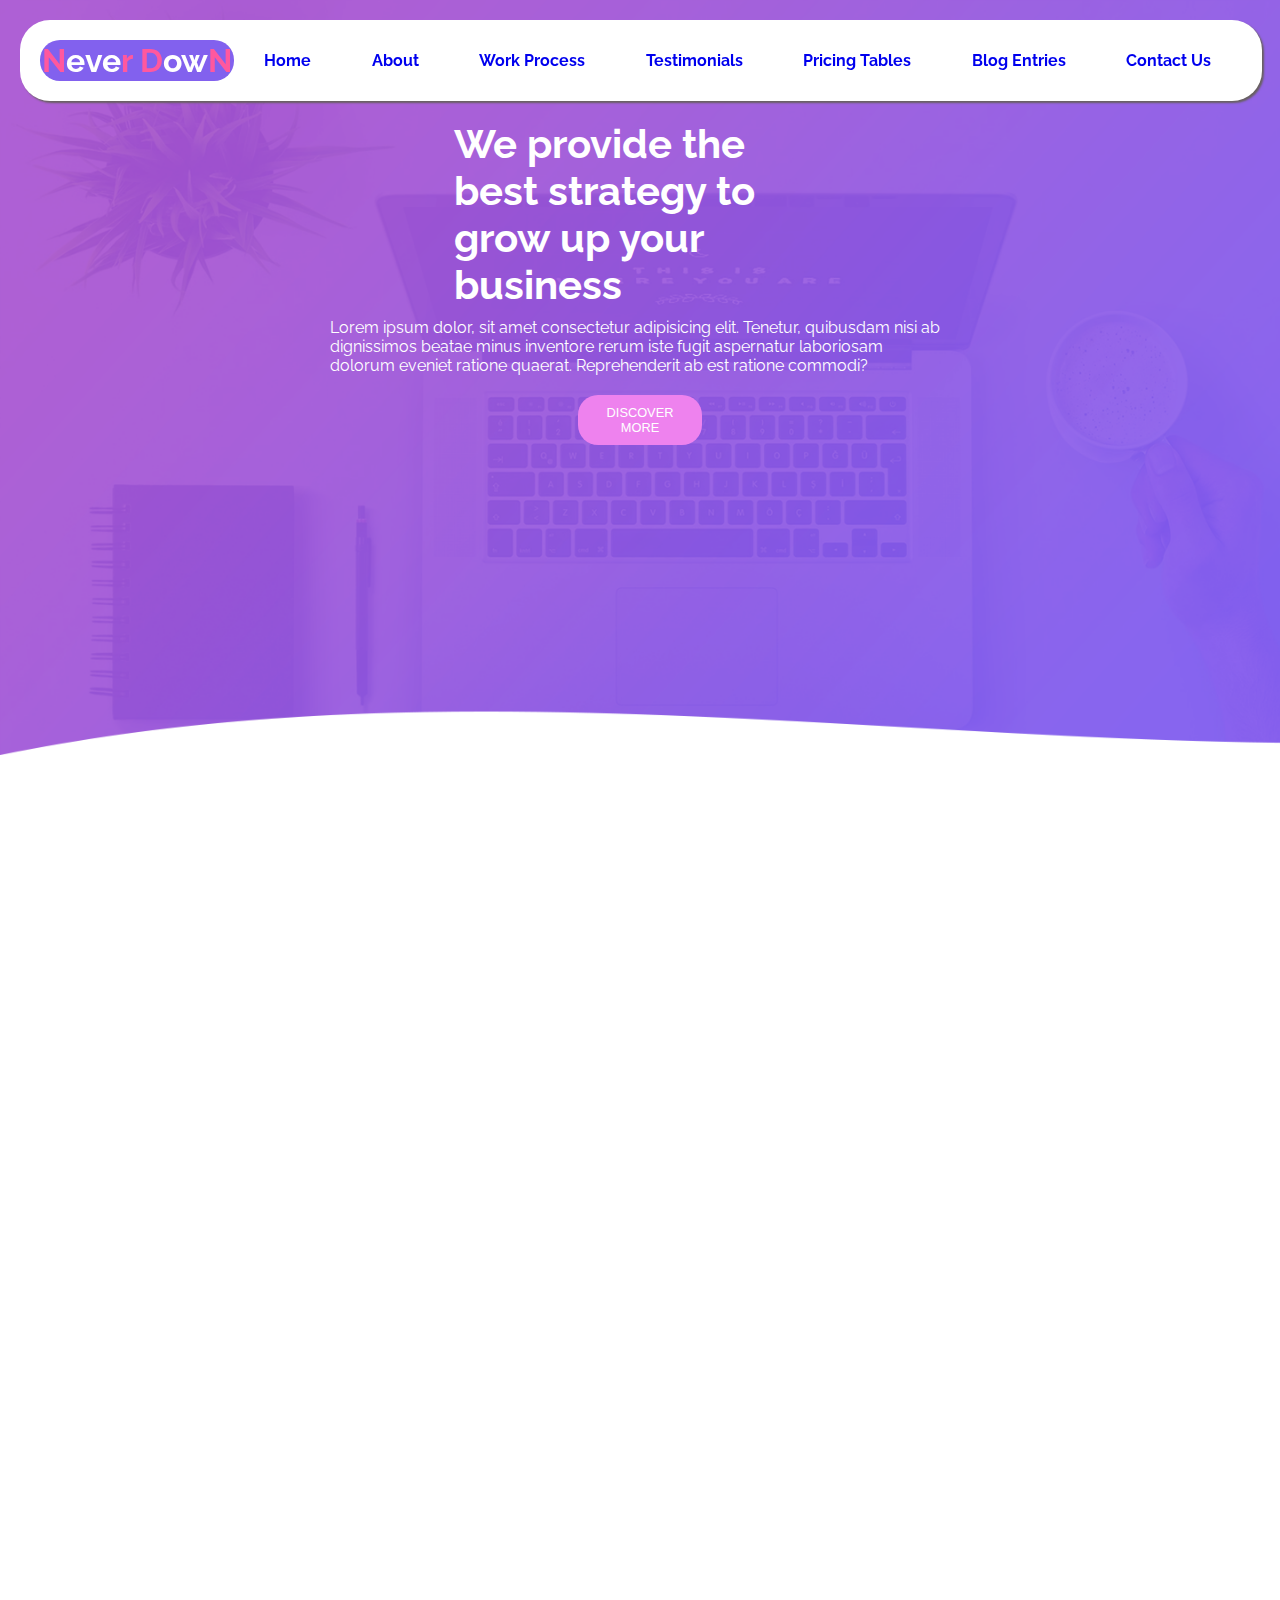
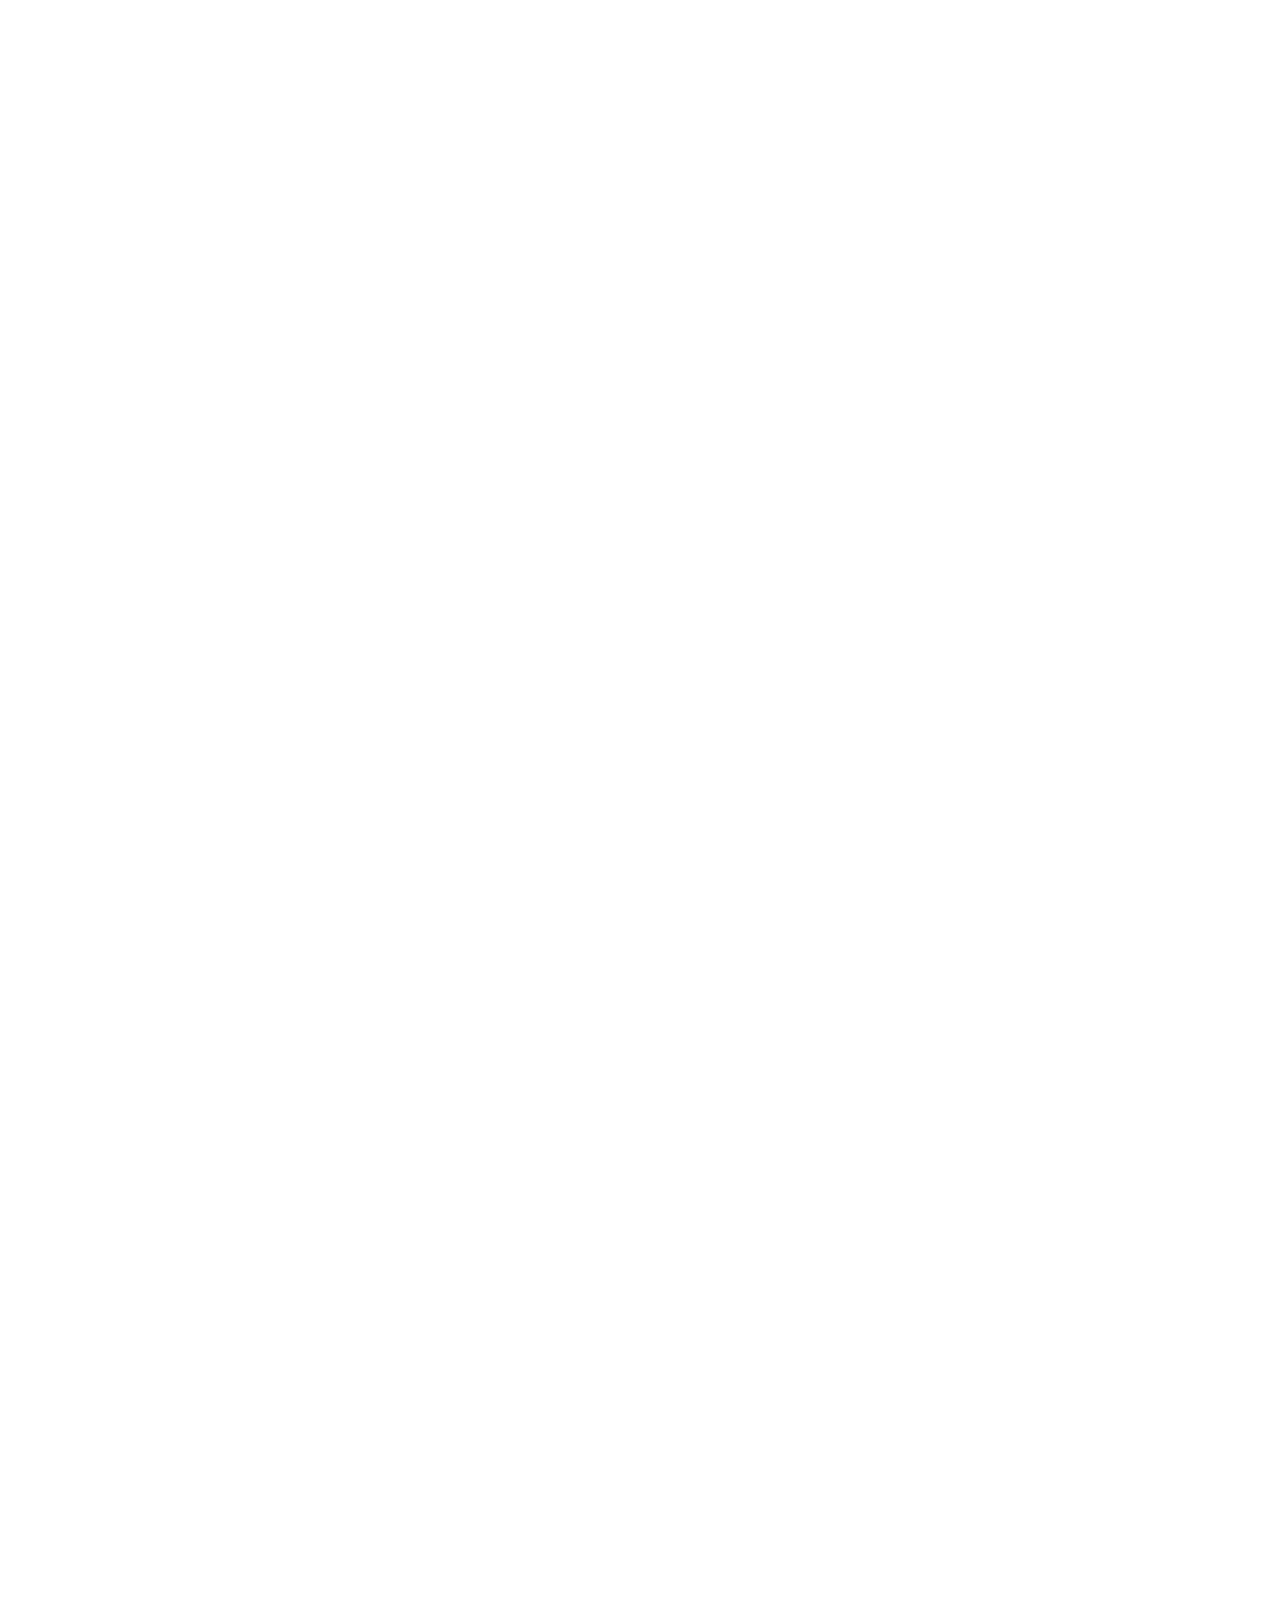
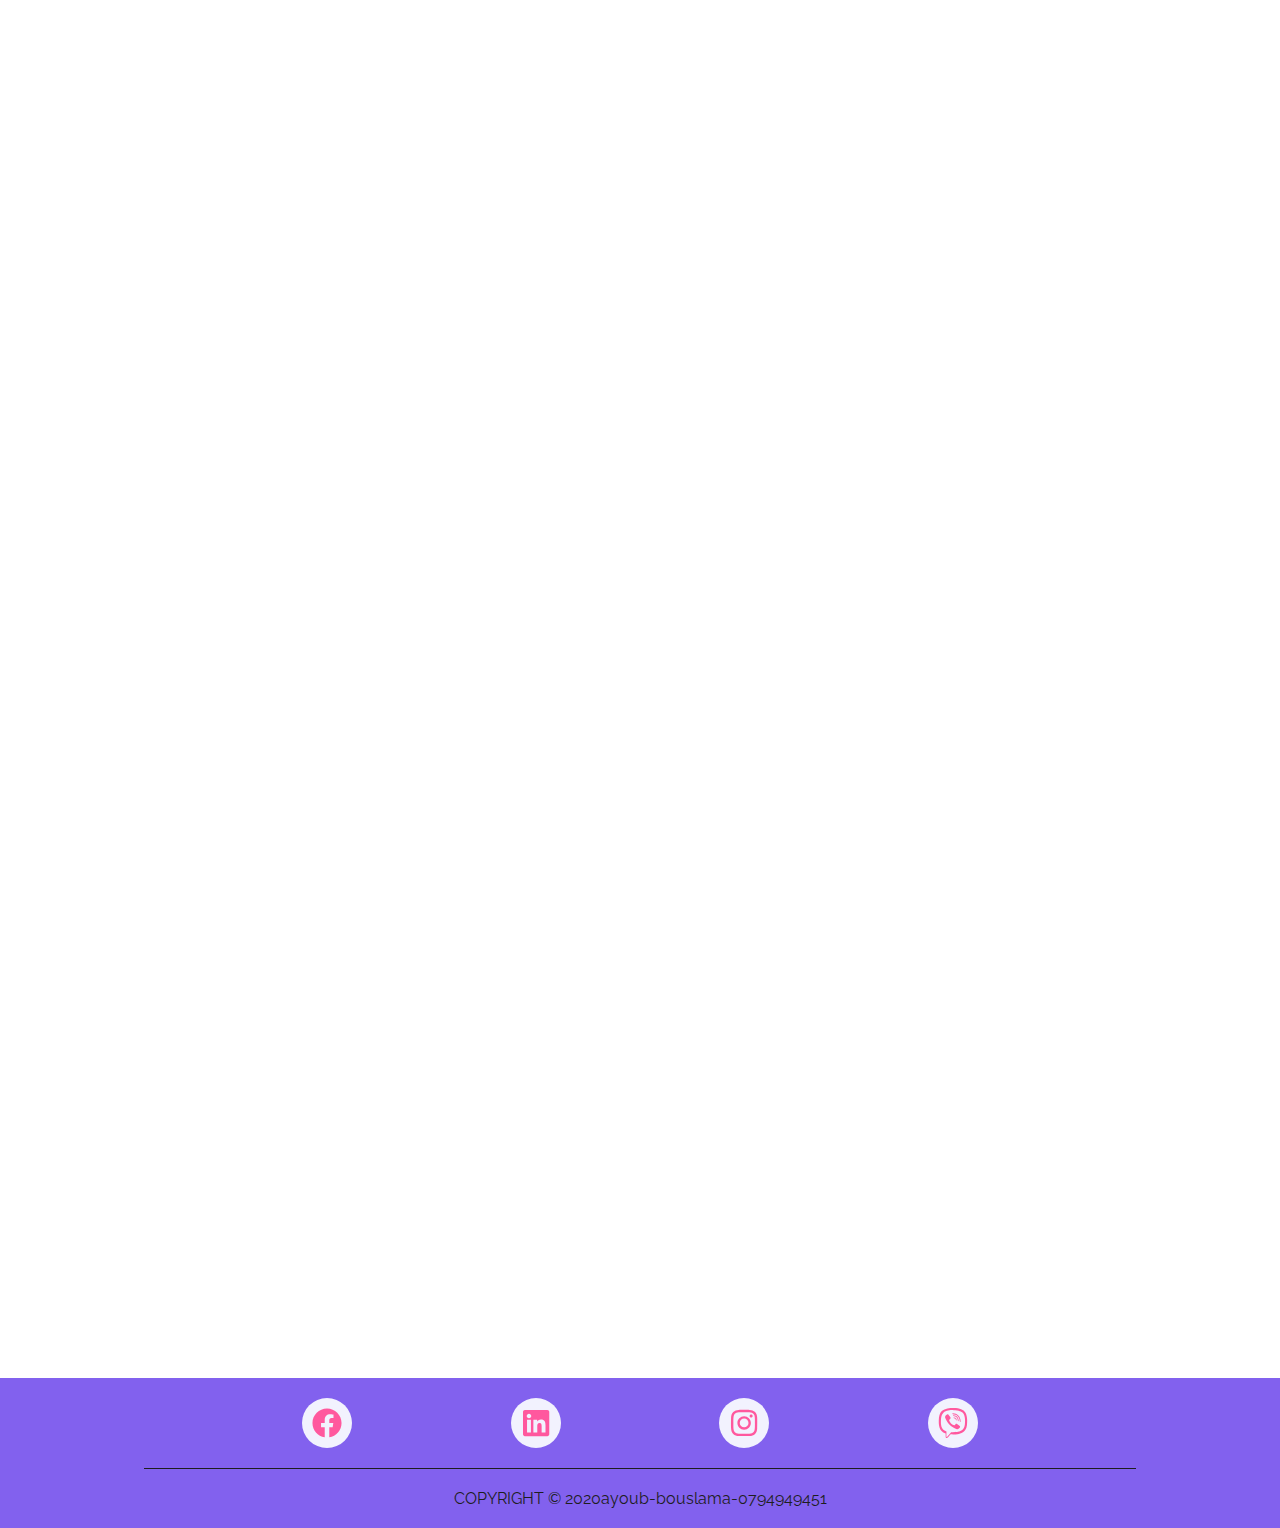
<file: web 2/index.html>
<!DOCTYPE html>
<html lang="en">
<head>
     <meta charset="UTF-8">
     <meta http-equiv="X-UA-Compatible" content="IE=edge">
     <meta name="viewport" content="width=device-width, initial-scale=1.0">
     <title>roiyal misui</title>
     <link rel="stylesheet" href="css/all.min.css">
     <link rel="stylesheet" href="css/star.css">
     <link href="https://fonts.googleapis.com/css?family=Raleway:100,300,400,500,700,900" rel="stylesheet">
</head>
<body>
    
    <div class="home" id="home">
        <div class="countainer">
            <header>
              <div class="logo"><h1><span>N</span>eve<span>r</span> <span>D</span>ow<span>N</span></h1></div>
              <div class="MobilMenu">
                <span></span>
                <span></span>
                <span></span>
             </div>
              <ul class="ul">
                <li><a href="#home">Home</a></li>
                <li><a href="#about">About</a></li>
                <li><a href="#work">Work Process</a></li>
                <li><a href="#test">Testimonials</a></li>
                <li><a href="#persing">Pricing Tables</a></li>
                <li><a href="#blog">Blog Entries</a></li>
                <li><a href="#countact">Contact Us</a></li>
             </ul>
            </header>
            <h2>We provide the best strategy
                to grow up your business</h2>
            <p>Lorem ipsum dolor, sit amet consectetur adipisicing elit. Tenetur, quibusdam nisi ab dignissimos beatae minus inventore rerum iste fugit aspernatur laboriosam dolorum eveniet ratione quaerat. Reprehenderit ab est ratione commodi?</p>
            <button>DISCOVER MORE</button>
            <div class="box">
                <div class="itme" id="one">
                    <div class="imag"><img src="images/featured-item-01.png"></div>
                    <h3>Modern Strategy</h3>
                    <p>Customize anything in this template to fit your website needs</p>
                </div>
                <div class="itme" id="tow">
                    <div class="imag"><img src="images/featured-item-01.png"></div>
                    <h3>Modern Strategy</h3>
                    <p>Customize anything in this template to fit your website needs</p>
                </div>
                <div class="itme" id="three">
                    <div class="imag"><img src="images/featured-item-01.png"></div>
                    <h3>Modern Strategy</h3>
                    <p>Customize anything in this template to fit your website needs</p>
                </div>
            </div>
        </div>
    </div>
    <div class="countainer">
            <div class="about" id="about">
                <div class="one">
                 <img src="images/left-image.png">
                 <article>
                    <h2>Let’s discuss about you project</h2>
                    <p>Nullam sit amet purus libero. Etiam ullamcorper nisl ut augue blandit, at finibus leo efficitur. Nam gravida purus non sapien auctor, ut aliquam magna ullamcorper.</p>
                 </article>   
                </div>
                <div class="tow">
                    <article>
                        <h2>Let’s discuss about you project</h2>
                        <p>Nullam sit amet purus libero. Etiam ullamcorper nisl ut augue blandit, at finibus leo efficitur. Nam gravida purus non sapien auctor, ut aliquam magna ullamcorper.</p>
                    </article> 
                    <img src="images/right-image.png">
                </div>

              
             </div>
    </div>
    <!--work process-->
    <div class="work" id="work">
        <h2>Work Process</h2>
        <p>Aenean nec tempor metus. Maecenas ligula dolor, commodo in imperdiet interdum, vehicula ut ex. Donec ante diam.</p>
        <div class="boxes">
            <div class="itm">
                <span><i class="fa-brands fa-figma"></i></i></span>
                <h5>get ideas</h5>
                <p>Lorem ipsum dolor , voluptates nisi, ab tempore qui id hic laborum</p>
            </div>
            <div class="itm">
                <span><i class="fa-brands fa-figma"></i></i></span>
                <h5>get ideas</h5>
                <p>Lorem ipsum dolor , voluptates nisi, ab tempore qui id hic laborum</p>
            </div>
            <div class="itm">
                <span><i class="fa-brands fa-figma"></i></i></span>
                <h5>get ideas</h5>
                <p>Lorem ipsum dolor , voluptates nisi, ab tempore qui id hic laborum</p>
            </div>
            <div class="itm">
                <span><i class="fa-brands fa-figma"></i></i></span>
                <h5>get ideas</h5>
                <p>Lorem ipsum dolor , voluptates nisi, ab tempore qui id hic laborum</p>
            </div>
            <div class="itm">
                <span><i class="fa-brands fa-figma"></i></i></span>
                <h5>get ideas</h5>
                <p>Lorem ipsum dolor , voluptates nisi, ab tempore qui id hic laborum</p>
            </div>
            <div class="itm">
                <span><i class="fa-brands fa-figma"></i></i></span>
                <h5>get ideas</h5>
                <p>Lorem ipsum dolor , voluptates nisi, ab tempore qui id hic laborum</p>
            </div>
            
        </div>
    </div>
    <div class="countainer">
        <div class="testimonials" id="test">
            <h1>What do they say?</h1>
            <p>Donec tempus, sem non rutrum imperdiet, lectus orci fringilla nulla, at accumsan elit eros a turpis. Ut sagittis lectus libero.</p>
            <div class="content">
                <div class="child">
                    <span><i class="fa-solid fa-comment"></i></span>
                    <p>Proin a neque nisi. Nam ipsum nisi, venenatis ut nulla quis, egestas scelerisque orci. Maecenas a finibus odio.</p>
                    <div class="person">
                        <img src="images/blog-item-01.png">
                        <span>Catherine Soft</span>
                    </div>
                </div>
                <div class="child">
                    <span><i class="fa-solid fa-comment"></i></span>
                    <p>Proin a neque nisi. Nam ipsum nisi, venenatis ut nulla quis, egestas scelerisque orci. Maecenas a finibus odio.</p>
                    <div class="person">
                        <img src="images/blog-item-01.png">
                        <span>Catherine Soft</span>
                    </div>
                </div>
                <div class="child">
                    <span><i class="fa-solid fa-comment"></i></span>
                    <p>Proin a neque nisi. Nam ipsum nisi, venenatis ut nulla quis, egestas scelerisque orci. Maecenas a finibus odio.</p>
                    <div class="person">
                        <img src="images/blog-item-01.png">
                        <span>Catherine Soft</span>
                    </div>
                </div>
            </div>
        </div>
    </div>
    <br>
    <!--prising-->
    <div class="pricing" id="persing">
        <h1>Pricing Plans</h1>
        <p>Donec vulputate urna sed rutrum venenatis. Cras consequat magna quis arcu elementum, quis congue risus volutpat</p>
        <div class="content">
            <div class="child">
                <ul>
                    <li>
                        <h2>Starter</h2>
                    </li>
                    <li>
                        <span>$ 14.50</span>
                        <span>monthly</span>
                    </li>
                    </li>60 GB space<li>
                    </li>600 GB transfer<li>
                    </li>Pro Design Pane<li>
                    <li><a href="">15-minute support</a></li>
                    <li><a href="">Unlimited Emails</a></li>
                    <li><a href="">24/7 Security</a></li>
                    <li><button>Buy Now</button></li>
                </ul>
            </div>
            <div class="child">
                <ul>
                    <li>
                        <h2>Starter</h2>
                    </li>
                    <li>
                        <span>$ 21.50</span>
                        <span>monthly</span>
                    </li>
                    </li>60 GB space<li>
                    </li>600 GB transfer<li>
                    </li>Pro Design Pane<li>
                    <li><a href="">15-minute support</a></li>
                    <li><a href="">Unlimited Emails</a></li>
                    <li><a href="">24/7 Security</a></li>
                    <li><button>Buy Now</button></li>
                </ul>
            </div>
            <div class="child">
                <ul>
                    <li>
                        <h2>Starter</h2>
                    </li>
                    <li>
                        <span>$ 14.50</span>
                        <span>monthly</span>
                    </li>
                    </li>60 GB space<li>
                    </li>600 GB transfer<li>
                    </li>Pro Design Pane<li>
                    <li><a href="">15-minute support</a></li>
                    <li><a href="">Unlimited Emails</a></li>
                    <li><a href="">24/7 Security</a></li>
                    <li><button>Buy Now</button></li>
                </ul>
            </div>
        </div>
    </div>
     <!--blog-->
     <div class="blog" id="blog">
         <h1>Blog Entries</h1>
         <p>Integer molestie aliquam gravida. Nullam nec arcu finibus, imperdiet nulla vitae, placerat nibh. Cras maximus venenatis molestie</p>
        <div class="content">
            <ul>
                <li><img src="images/blog-item-01.png"></li>
                <li><h3>Vivamus ac vehicula dui</h3></li>
                <li><p>Cras aliquet ligula dui, vitae fermentum velit tincidunt id. Praesent eu finibus nunc. Nulla in sagittis eros. Aliquam egestas augue.</p></li>
                <li><button>Read More</button></li>
            </ul>
            <ul>
                <li><img src="images/blog-item-02.png"></li>
                <li><h3>Phasellus convallis augue</h3></li>
                <li><p>Cras aliquet ligula dui, vitae fermentum velit tincidunt id. Praesent eu finibus nunc. Nulla in sagittis eros. Aliquam egestas augue.</p></li>
                <li><button>Read More</button></li>
            </ul>
            <ul>
                <li><img src="images/blog-item-03.png"></li>
                <li><h3>Nam gravida purus non</h3></li>
                <li><p>Cras aliquet ligula dui, vitae fermentum velit tincidunt id. Praesent eu finibus nunc. Nulla in sagittis eros. Aliquam egestas augue.</p></li>
                <li><button>Read More</button></li>
            </ul>
        </div>
     </div>
     <!--countact-->
     <div class="countact" id="countact">
        <h1>Talk To Us</h1>
        <p>Maecenas pellentesque ante faucibus lectus vulputate sollicitudin. Cras feugiat hendrerit semper.</p>
        <div class="content">
            <div class="left">
                <h3>Keep in touch</h3>
                <p>110-220 Quisque diam odio, maximus ac consectetur eu, 10260
                    auctor non lorem</p>
                    <p>
                        You are NOT allowed to re-distribute Softy Pinko template on any template collection websites. Thank you.  
                    </p>
            </div>
            <div class="right">
                <div class="info">
                    <input type="text" name="" id="" placeholder="full Name">
                    <input type="email" name="" id="" placeholder="E-Mmail-Address">
                </div>
                <input type="text" name="" id="" placeholder="Your Message">
                <button>Send Message</button>
            </div>
        </div>
     </div>
     <div class="fin">
        <footer>
        <ul>
            <li><i class="fa-brands fa-facebook"></i></li>
            <li><i class="fa-brands fa-linkedin"></i></li>
            <li><i class="fa-brands fa-instagram"></i></li>
            <li><i class="fa-brands fa-viber"></i></li>
        </ul>
        <span></span>
        <p>COPYRIGHT © 2020ayoub-bouslama-0794949451</p>
     </footer>
     </div>
     
<script src="js/all.min.js"></script>
<script src="js/star.js.js"></script>
</body>
</html>
</file>
<file: web 2/css/star.css>
@import url("https://fonts.googleapis.com/css?family=Raleway:100,300,400,500,700,900");

* {
  margin: 0;
  padding: 0;
  border: 0;
  outline: 0;
  box-sizing: border-box;
}

ul, li {
  padding: 0;
  margin: 0;
  list-style: none;
}
:root{
   --viol:#ff589e;
   --gray:#1e1e1e;
   --bleu:#8261ee;
   --black:#1e1e1e;
  
}

html, body {
  font-family: "Raleway", sans-serif;
  font-weight: 400;
  background-color: #fff;
  font-size: 16px;
  -ms-text-size-adjust: 100%;
  -webkit-font-smoothing: antialiased;
  -moz-osx-font-smoothing: grayscale;
}
body{
  overflow-x: hidden;
  width: 100%;
  
}
.home{
   width: 100%;
   background-image: url(../images/banner-bg.png);
   background-size: cover;
   display: flex;
   flex-direction: column;
   justify-content: space-between;
   align-items: center;
}
.home .countainer{
   padding: 20px;
}
.home header{
   z-index: 5;
   width: 97%;
   background-color: #fff;
   padding: 20px;
   border-radius: 30px;
   display: flex;
   flex-direction: row;
   justify-content: space-between;
   flex-wrap: wrap;
   align-items: center;
   margin: auto;
   position: fixed;
   box-shadow: 2px 2px 2px rgb(104, 96, 96);
}
.home header .logo{
color: var(--black);
background-color: var(--bleu);
border-radius: 20px;
display: flex;
flex-direction: row;
justify-content: center;
align-items: center;
padding: 2px;
}
.home header .logo h1{
   color: #fff;
}
.home header .logo span{
   color: var(--viol);
}
.home header ul{
   display: flex;
   flex-grow: 1;
   flex-direction: row;
   justify-content: space-around;

}
.home header ul li:hover{
   color: var(--viol);
   animation: danc 2s cubic-bezier(0.075, 0.82, 0.165, 1) ;
}
.home header ul li a{
   text-decoration: none;
   font-weight: bold;
}
.home header ul li a:hover{
   color: var(--viol);
}

header .MobilMenu{
   padding: 10px;
   width: 50px;
   height: 50px;
   display: none;
   flex-direction: column;
   justify-content: space-around;
   cursor: pointer;
}
.MobilMenu.click{
   display: flex;
}
.MobilMenu span{
   border-radius: 10px;
   width: 100%;
   height: 10%;
   margin: 2px;
   background-color: var(--viol);
   transition: all 0.3 ease;
}
.click :nth-child(3){
   display: none;
}
.click :nth-child(2){
  transform: rotate(45deg)translate(-10px,-10px);
}
.click :nth-child(1){
   transform: rotate(-45deg);
}
@keyframes danc{
   0%{
      transform: scale(1.2);
   }
   
}

   .MobilMenu{
      display: flex;
   }

.home h2{
   width: 30%;
   margin: 100px auto 10px auto;
   color: white;
   font-size: 40px;
}
.home p{
   width: 50%;
   margin: auto;
   color: white;
}
.home button{
   width: 10%;
   height: 20%;
   margin: 20px 50%;
   padding: 10px;
   font-size: 80%;
   transform: translateX(-50%);
   background-color: violet;
   border-radius: 20px;
   color: white;
   cursor: pointer;
}
.home button:hover{
   background-color: var(--bleu);
   color: var(--black);
   transition: all 0.2s;
}
.home .box{
   width: 100%;
   display: flex;
   flex-direction: row;
   justify-content: space-between;
}
.home .itme{
   padding: 20px;
   background-color: #fff;
   width: 30%;
   border-radius: 20px;
   display: flex;
   height: 350px;
   flex-direction: column;
   align-items: center;
   justify-content: space-between;
   box-shadow: 2px 2px 2px black;

}
.home .itme .imag{
   width: 100px;
   height: 100px;
   display: flex;
   flex-direction: column;
   align-items: center;
   justify-content: center;
   background-color:var(--bleu) ;
   border-radius: 50%;
}
.home .itme .imag:hover{
   background-color: var(--viol);
   cursor: pointer;
}
.home .itme img{
width: 50px;
height: 50px;
}
.home .itme p{
   color: var(--black);
}
@media (max-width:940px){
   .home footer ul{
      display: none;

   }
   header .MobilMenu{
      display: flex;
   }
}
@media (max-width:714px){
   .home header{
      width: 96%;
      margin: auto;
      
   }
   .home header ul{
      display: none;
      flex-direction: column;
      width: 60%;
      flex-wrap: wrap;
      align-items: center;
      transition: width 1s;

   }
   .home .box{
      display: flex;
      flex-direction: column;
      align-items: center;
   }
   .home button{
      width: 50%;
   }

   .home .box .itme{
      width: 80%;
      margin-top: 10px;
   }
   @media (max-width:378px) {
      .home header{
         width: 60%;
         margin: auto;
         
      }
      .home header{
         position: fixed;
      }
      body{
         overflow-x: hidden;
      }
      .home header ul{
         display: none;}
   }
  
}
/*about*/
.countainer{
   padding: 20px;
}
.about{
   width: 100%;
   display: flex;
   flex-direction: column;
   justify-content: space-around;
   margin-top: 50px;
   position: relative;
   
}
.about .one{
   width: 100%;
   display: flex;
   flex-direction: row;
   justify-content: space-between;
   align-items: center;
   margin-top: 50px;
}
.about .one img{
   width: 20%;
   height: 50%;
}
/* .countainer .about img{
   transform: translateX(-200%);
} */
.about .one article{
   width: 50%;
   height: 100%;
   display: flex;
   flex-direction: column;
   justify-content: space-between;
}
.about .one article p{
   margin-top: 50px;
}
.about .tow{
   width: 100%;
   display: flex;
   flex-direction: row;
   justify-content: space-between;
   align-items: center;
   margin-top: 50px;
}
.about .tow img{
   width: 20%;
   height: 50%;
}
/* .countainer .about img{
   transform: translateX(-200%);
} */
.about .tow article{
   width: 50%;
   height: 100%;
   display: flex;
   flex-direction: column;
   justify-content: space-between;
}
.about .tow article p{
   margin-top: 50px;
}
.about::after{
   position: absolute;
   content: "";
   width: 100%;
   height: 2px;
   background-color: var(--gray);
   bottom: 0;
   margin-bottom: -20px;
}
@media (max-width:550px){
   .about .one,.about .tow{
      display: flex;
      flex-direction: column;
   }
   .about .one img,.about .tow img{
      width: 80%;
   }
}

/*works*/
.work{
   background-image: url(../images/fun-facts-bg.png);
   padding: 20px;
   background-repeat: no-repeat;
   display: flex;
   background-size: cover;
   flex-direction: column;
   justify-content:space-between;
   align-items: center;
   }
.work h2{
   color: #fff;
   margin: 50px;
}
.work p{
   color: var(--gray);
   margin: 50px;
   
}
.work .boxes{
   width: 100%;
   display: flex;
   flex-wrap: wrap;
   align-items: center;
}
.work .boxes .itm{
   width: 30%;
   margin: 10px;
   background-color: aliceblue;
   border-radius: 20px;
   padding:10px;
   box-shadow: 1px 2px 3px beige;
   text-align: center;
   display: flex;
   flex-direction: column;
   justify-content: space-between;
} 
.work .boxes .itm:hover{
   transform: translateY(-5px);
   cursor: pointer;
}
@media (max-width:660px){
   .work .boxes .itm{
      width: 40%;
   }
  
}
@media (max-width:480px){
   .work{
      height:1171px;
   }
   .work .boxes .itm{
      width: 90%;
   }
  
}
/*testimonials*/
.testimonials{
   display: flex;
   flex-direction: column;
   justify-content: space-between;
   align-items: center;
   height: 400px;
}
.testimonials .content{
   width: 100%;
   display: flex;
   flex-direction: row;
   justify-content: space-between;
}
.testimonials .content .child{
   width: 22%;
   border-radius: 30px;
   padding: 20px;
   background-color: aliceblue;
   display: flex;
   justify-content: space-between;
   flex-direction: column;
   align-items: center;
   box-shadow: 2px 10px 5px blue;
   cursor: pointer;
}
.testimonials .content .child:hover{
   box-shadow: 2px 5px 5px blue;
}
.testimonials .content .child .person{
   display: flex;
   flex-direction: row;
   justify-content: space-between;
   align-items: center;
}
.testimonials .content .child img{
   height: 50px;
   width: 50px;
   border-radius: 50%;

}
@media (max-width:580px){
   .testimonials{
      margin-top: 700px;
   }
   .testimonials .content{
      width: 100%;
      display: flex;
      flex-direction: column;
      justify-content: space-between;
   }
   .testimonials .content .child{
      width: 80%;
      margin: 20px auto;
   }
}
/*prising*/
.pricing{
   margin-top: 50px;
   display: flex;
   flex-direction: column;
   align-items: center;
   justify-content: space-between;
   background-color: #f2f2fe;
}
.pricing h1{
   margin:30px 0px;
}
.pricing p{
   margin:30px 0px;
}
.pricing .content{
   width: 100%;
   margin: 20px 0;
   display: flex;
   flex-direction: row;
   justify-content: space-around;
} 
.pricing .content .child{
   background-color: rgb(255, 255, 255);
   padding: 20px;
   border-radius: 10px;
   box-shadow: 2px 2px 20px ;
}
.pricing .content .child ul{
display: flex;
flex-direction: column;
align-items: center;
text-align: center;
}
.pricing .content .child ul li{
   width: 100%;
   margin:15px 15px;
}
.pricing .content .child :hover{
   cursor: pointer;
   transform: scale(1.2);
   transition: 0.3s;
  
}
.pricing .content .child ul :nth-child(2){
   background-color: blue;
   padding: 10px;
   display: flex;
   flex-direction: column;
   border-radius: 10px;

}
.pricing .content .child ul a{
   text-decoration: line-through;
}
.pricing .content .child ul button{
   background-color: #8261ee;
   padding:10px;
   border-radius: 10px;
   cursor: pointer;
}
.pricing .content .child ul button:hover{
   background-color: #ff589e;
}
.pricing .content :nth-child(2) ul :nth-child(2){
   background-color: var(--viol);
}
@media (max-width:580px){
   .pricing .content{
      display: flex;
      flex-direction: column
   }
   .pricing{
      margin-top:300px ;
   } 
   .pricing .content .child ul{
      width: 80%;
      margin: 50px auto;
   }
}
/*blog*/
.blog{
   width: 80%;
   display: flex;
   flex-direction: column;
   padding: 20px;
   justify-content: center;
   align-items: center;
   margin: auto;
}
.blog .content{
   display: flex;
   flex-direction: row;
   justify-content: space-between;
   align-items: center;
   
}
.blog .content ul{
   display: flex;
   flex-direction: column;
   align-items: center;
   width: 30%;
   margin-top: 50px;
   overflow: hidden;
}
.blog .content ul li{
   margin-top: 10px;
   color: var(--gray);
}
.blog .content ul li button{
   background-color: var(--bleu);
   padding: 20px;
   border-radius: 10px;
}
.blog .content ul li button:hover{
   background-color: var(--viol);
   transition: 0.3s;
   cursor: pointer;
}
@media (max-width:1111px){
   .blog .content{
      display: flex;
      flex-direction: column;
      justify-content: space-between;
      align-items: center;
      
   }
   .blog .content ul{
      width: 80%;
   }
}
/* <!--countact-->*/
.countact{
   margin-top: 50px;
   display: flex;
   flex-direction: column;
   align-items: center;
   justify-content: space-between;
   background-color: #f2f2fe;
   padding: 20px;
}
.countact h1{
   color: var(--black);
}
.countact p{
   color: var(--black);
   margin-top: 50px;
   text-align: center;
}
.countact .content{
   margin-top: 50px;
   display: flex;
   flex-direction: row;
   justify-content: space-between;
   gap: 20px;
}
.countact .content .left{
   width: 40%;
}
.countact .content .right{
   display: flex;
   width: 55%;
   flex-direction: column;
   justify-content: space-between;
}
.countact .content .right .info{
   width: 100%;
   display: flex;
   flex-direction: row;
   justify-content: space-between;
}
.countact .content .right input{
   width: 100%;
   border-radius: 30px;
   height: 50px;
   padding: 10px;
}
.countact .content .right button{
   width: 20%;
   background-color: var(--bleu);
   height: 50px;
   border-radius: 20px;
   cursor: pointer;
}
.countact .content .right button:hover{
   background-color: var(--viol);
}
@media (max-width:560px){
   .countact .content{
      display: flex;
      flex-direction: column;
   }
   .countact .content .left{
      width: 80%;
      margin: auto;}
   .countact .content .right{
      width: 80%;
      margin: auto;
   }
   .countact .content .right .info{
      display: flex;
      flex-direction: column;
      justify-content: space-between;
   }
   .countact .content .right input{
      margin-top: 10px;
   }
   .countact .content .right button{
      margin-top: 10px;
   }
}
/*footer*/
 .fin footer{
   background-color: var(--bleu);
   display: flex;
   flex-direction: column;
   padding: 20px;
   align-items: center;
}

.fin footer ul{
   width: 80%;
   display: flex;
   flex-direction: row;
   justify-content: space-evenly;
}
.fin footer ul li{
   background-color: #f2f2fe;
   height: 50px;
   width: 50px;
   display: flex;
   justify-content: center;
   align-items: center;
   border-radius: 50%;
   font-size: 30px;
   color: var(--viol);
}
.fin footer span{
   width: 80%;
   margin: auto;
   height: 1px;
   background-color: var(--gray);
   margin: 20px;

}
 .fin footer p{
    color: var(--gray);
} 
/**2021*/
</file>
